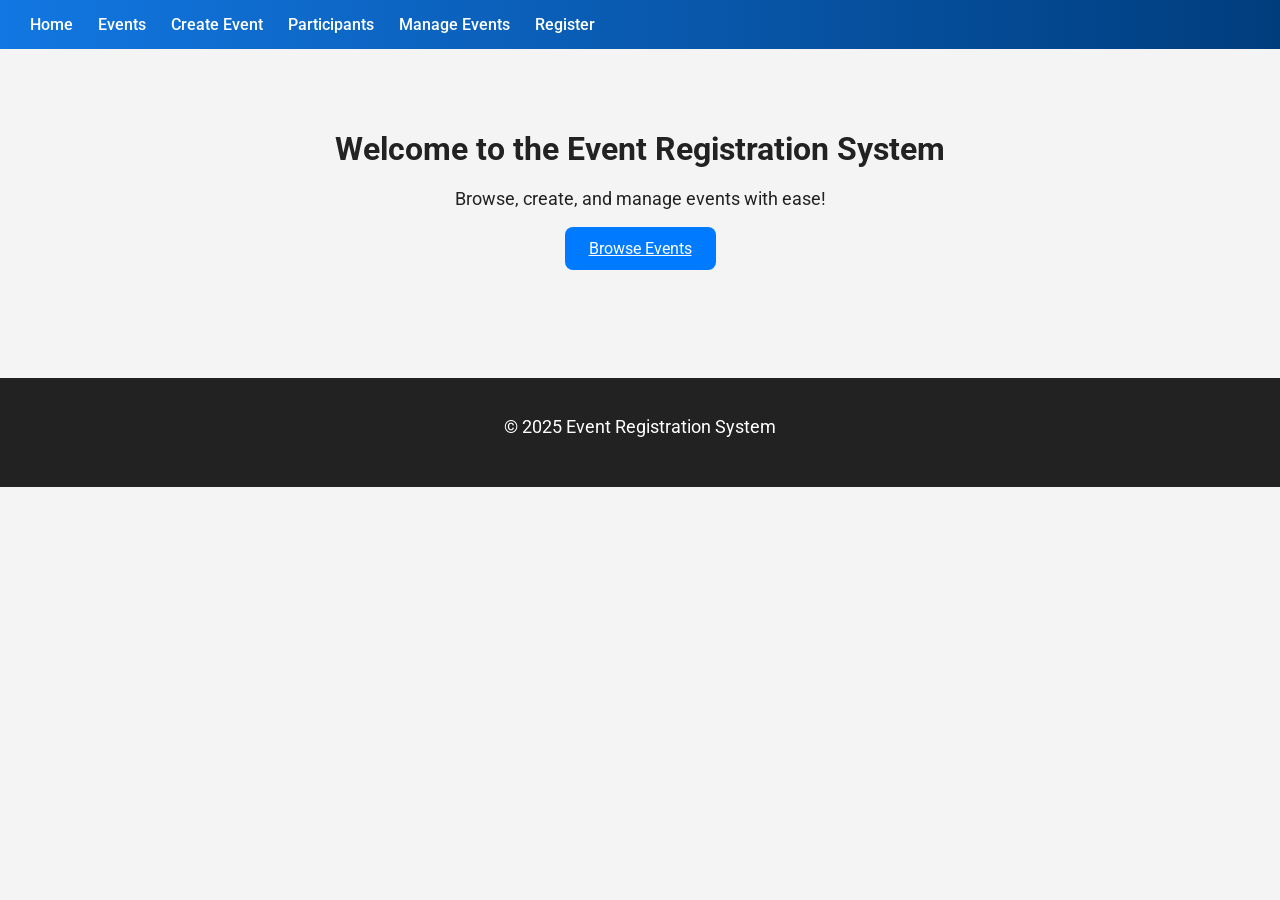
<file: event-registration-system-front/index.html>
<!DOCTYPE html>
<html lang="en">
<head>
  <meta charset="UTF-8">
  <meta name="viewport" content="width=device-width, initial-scale=1.0">
  <title>Event Registration System</title>
  <link rel="stylesheet" href="css/style.css">
  <link href="https://fonts.googleapis.com/css2?family=Roboto&display=swap" rel="stylesheet">
</head>

<body>
  <header>
    
    <nav>
      <ul class="navbar">
        <li><a href="index.html">Home</a></li>
        <li><a href="events.html">Events</a></li>
        <li><a href="create-event.html">Create Event</a></li>
        <li><a href="participants.html">Participants</a></li>
        <li><a href="manage-events.html">Manage Events</a></li>
        <li><a href="register.html">Register</a></li>
      </ul>
    </nav>
  </header>

  <main class="home">
    <h1>Welcome to the Event Registration System</h1>
    <p>Browse, create, and manage events with ease!</p>
    <a href="events.html" class="main-btn">Browse Events</a>
  </main>

  <footer>
    <p>© 2025 Event Registration System</p>
  </footer>
  <script src="js/main.js"></script>

</body>
</html>
</file>
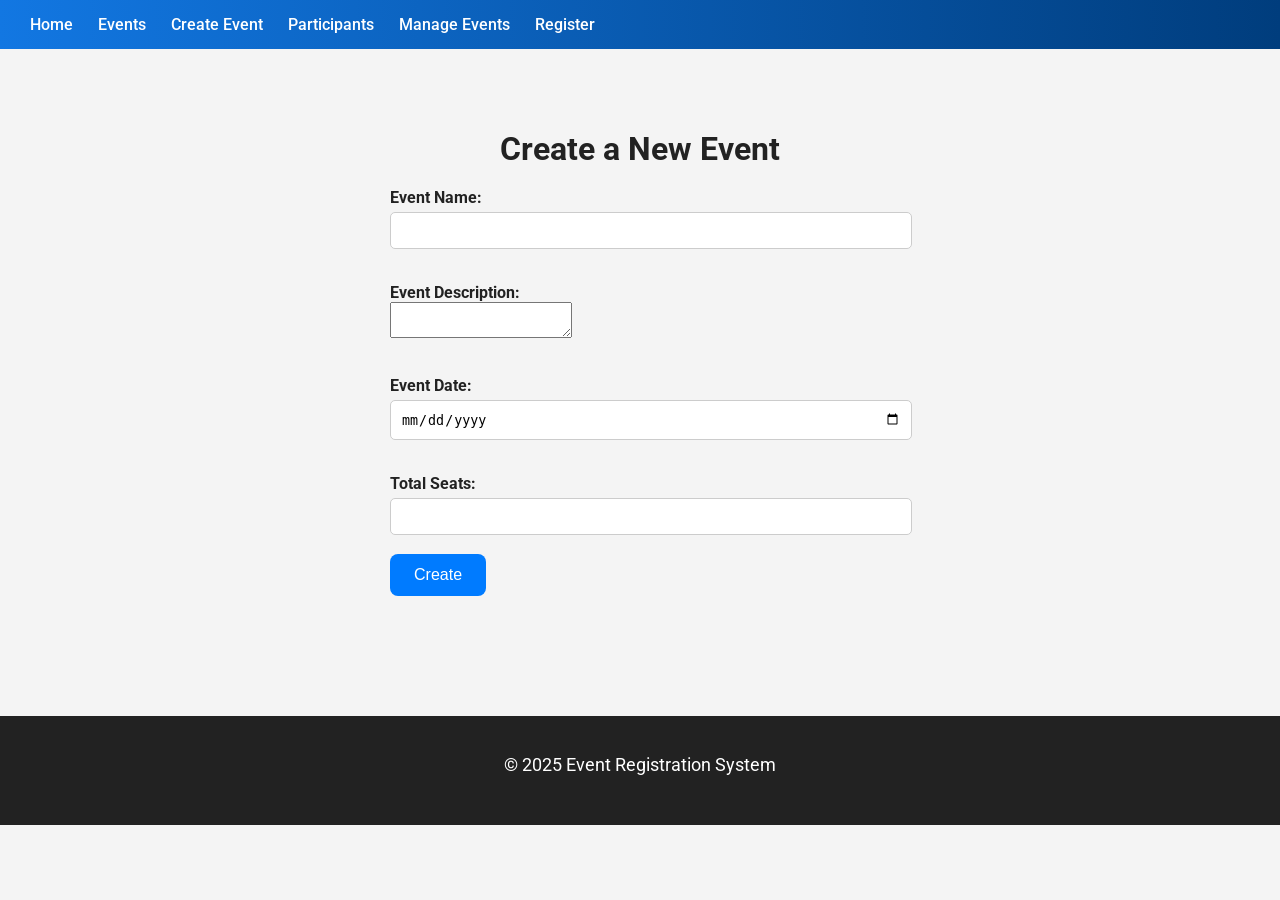
<file: event-registration-system-front/create-event.html>
<!DOCTYPE html>
<html lang="en">
<head>
  <meta charset="UTF-8">
  <meta name="viewport" content="width=device-width, initial-scale=1.0">
  <title>Create Event</title>
  <link rel="stylesheet" href="css/style.css">
  <link href="https://fonts.googleapis.com/css2?family=Roboto&display=swap" rel="stylesheet">
</head>
<body>
  <header>
    
    <nav>
      <ul class="navbar">
        <li><a href="index.html">Home</a></li>
        <li><a href="events.html">Events</a></li>
        <li><a href="create-event.html">Create Event</a></li>
        <li><a href="participants.html">Participants</a></li>
        <li><a href="manage-events.html">Manage Events</a></li>
        <li><a href="register.html">Register</a></li>
      </ul>
    </nav>
  </header>

  <main>
    <h1>Create a New Event</h1>

    <form id="createEventForm">
      <label>Event Name:</label>
      <input type="text" id="title" required><br><br>
    
      <label>Event Description:</label>
      <textarea id="description" required></textarea><br><br>
    
      <label>Event Date:</label>
      <input type="date" id="date" required><br><br>
    
      <label>Total Seats:</label>
      <input type="number" id="totalSeats" required><br><br>
    
      <button type="submit" class="main-btn">Create</button>
    </form>
    
  
  </main>

  <footer>
    <p>© 2025 Event Registration System</p>
  </footer>
  <script>
    document.addEventListener("DOMContentLoaded", function () {
      const form = document.getElementById("createEventForm");
    
      form.addEventListener("submit", function (e) {
        e.preventDefault();
    
        const event = {
          title: document.getElementById("title").value,
          description: document.getElementById("description").value,
          date: document.getElementById("date").value,
          totalSeats: parseInt(document.getElementById("totalSeats").value)
        };
    
        fetch("http://localhost:8081/events", {
          method: "POST",
          headers: { "Content-Type": "application/json" },
          body: JSON.stringify(event)
        })
          .then(res => {
            if (!res.ok) throw new Error("Network response was not ok");
            return res.json();
          })
          .then(data => {
            alert("✅ Event created successfully!");
            window.location.href = "events.html";
          })
          .catch(error => {
            console.error("Error creating event:", error);
            alert("❌ Failed to create event.");
          });
      });
    });
  </script>

</body>
</html>
</file>
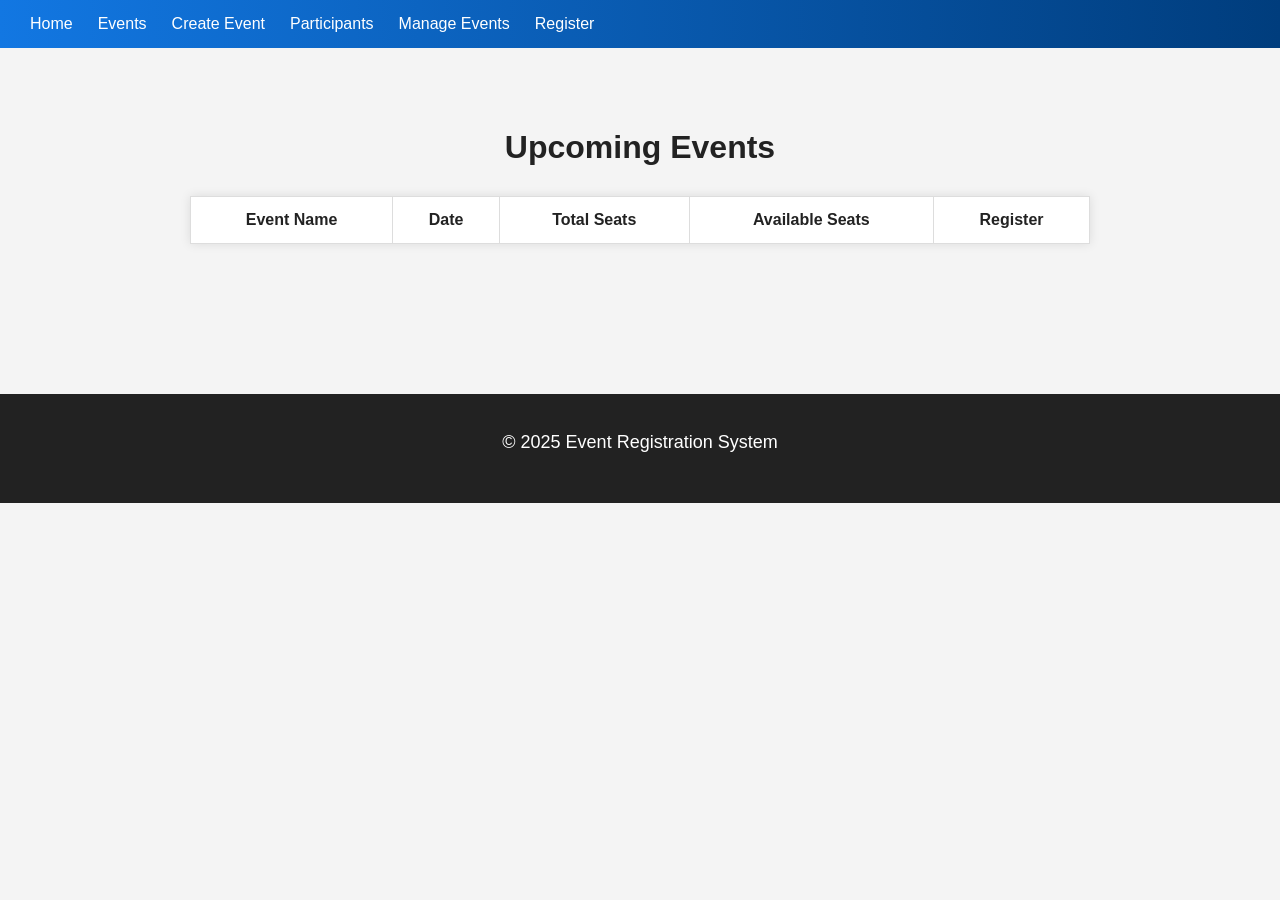
<file: event-registration-system-front/events.html>
<!DOCTYPE html>
<html lang="en">
<head>
  <meta charset="UTF-8">
  <meta name="viewport" content="width=device-width, initial-scale=1.0">
  <title>Upcoming Events</title>
  <link rel="stylesheet" href="css/style.css">
</head>
<body>
  <header>
    
    <nav>
      <ul class="navbar">
        <li><a href="index.html">Home</a></li>
        <li><a href="events.html">Events</a></li>
        <li><a href="create-event.html">Create Event</a></li>
        <li><a href="participants.html">Participants</a></li>
        <li><a href="manage-events.html">Manage Events</a></li>
        <li><a href="register.html">Register</a></li>
      </ul>
    </nav>
  </header>

  <main>
    <h1>Upcoming Events</h1>
    <table>
      <thead>
        <tr>
          <th>Event Name</th>
          <th>Date</th>
          <th>Total Seats</th>
          <th>Available Seats</th>
          <th>Register</th>
        </tr>
      </thead>
      <tbody id="eventTableBody">
        <!-- Dynamic content here -->
        
      </tbody>
    </table>
  </main>

  <footer>
    <p>© 2025 Event Registration System</p>
  </footer>

  <script>
    document.addEventListener("DOMContentLoaded", function () {
      fetch("http://localhost:8081/events")
        .then(response => response.json())
        .then(data => {
          const tableBody = document.querySelector("tbody");
          tableBody.innerHTML = "";
          data.forEach(event => {
            const row = `
              <tr>
                <td>${event.title}</td>
                <td>${event.date}</td>
                <td>${event.totalSeats}</td>
                <td>${event.availableSeats}</td>
                <td><a href="register.html?eventId=${event.id}" class="main-btn">Register</a></td>
              </tr>`;
            tableBody.innerHTML += row;
          });
        })
        .catch(err => console.error("Error loading events:", err));
    });
  </script>

</body>
</html>
</file>
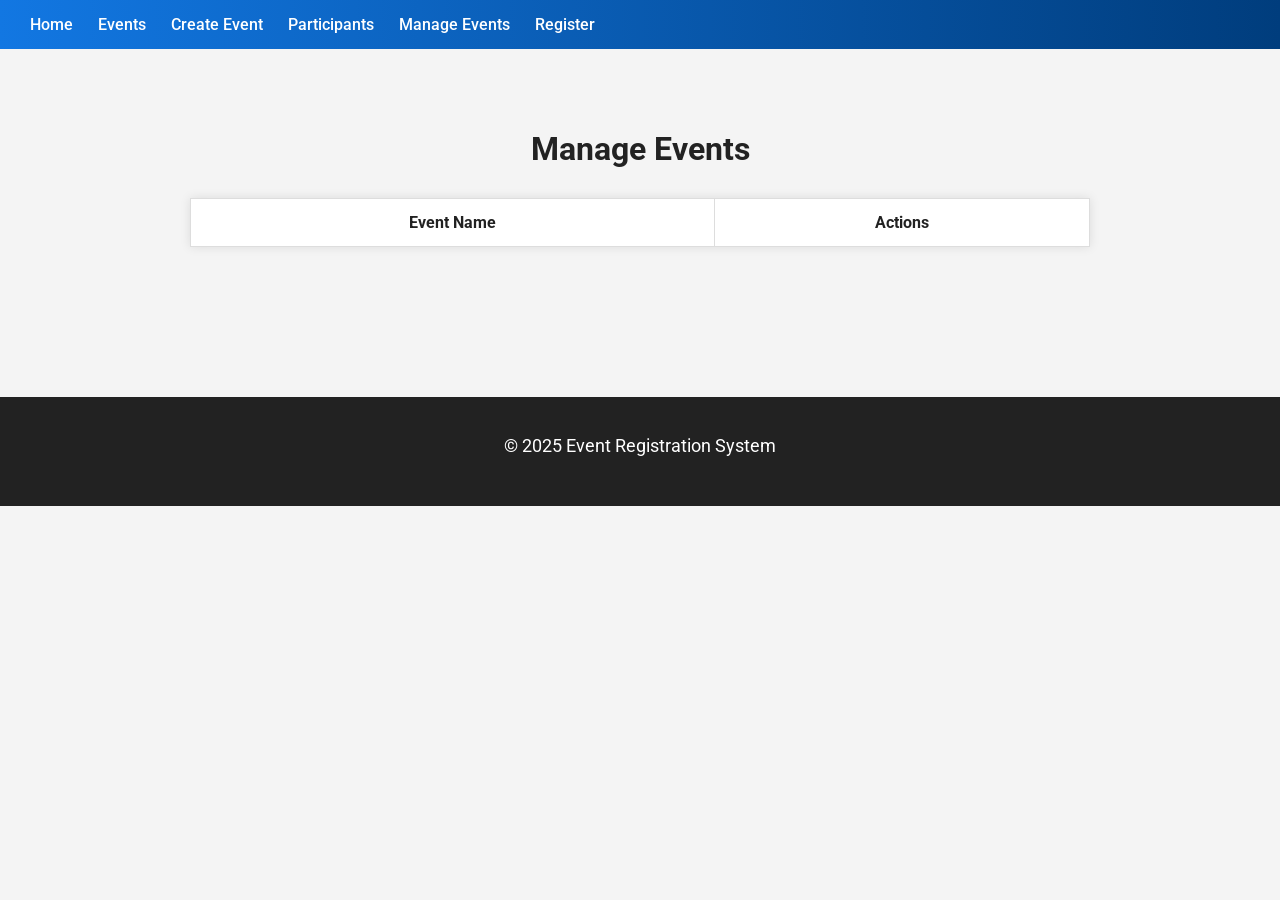
<file: event-registration-system-front/manage-events.html>
<!DOCTYPE html>
<html lang="en">
<head>
  <meta charset="UTF-8">
  <meta name="viewport" content="width=device-width, initial-scale=1.0">
  <title>Manage Events</title>
  <link rel="stylesheet" href="css/style.css">
  <link href="https://fonts.googleapis.com/css2?family=Roboto&display=swap" rel="stylesheet">
</head>
<body>
  <header>
    
    <nav>
      <ul class="navbar">
        <li><a href="index.html">Home</a></li>
        <li><a href="events.html">Events</a></li>
        <li><a href="create-event.html">Create Event</a></li>
        <li><a href="participants.html">Participants</a></li>
        <li><a href="manage-events.html">Manage Events</a></li>
        <li><a href="register.html">Register</a></li>
      </ul>
    </nav>
  </header>

  <main>
    <h1>Manage Events</h1>
  <table>
    <thead>
      <tr>
        <th>Event Name</th>
        <th>Actions</th>
      </tr>
    </thead>
    <tbody id="events-table-body">
      <!-- Rows will be added dynamically here -->
    </tbody>
  </table>
  </main>

  <footer>
    <p>© 2025 Event Registration System</p>
  </footer>
  <script src="js/main.js"></script>

</body>
</html>

<script>
  document.addEventListener('DOMContentLoaded', () => {
    const tableBody = document.querySelector("tbody");
  
    fetch("http://localhost:8081/events")
      .then(response => {
        if (!response.ok) throw new Error("Failed to fetch events");
        return response.json();
      })
      .then(events => {
        tableBody.innerHTML = ''; // Clear the dummy rows
        events.forEach(event => {
          const row = document.createElement("tr");
  
          row.innerHTML = `
            <td>${event.title}</td>
            <td>
              <button onclick="cancelEvent(${event.id})">Cancel</button>
              <button onclick="rescheduleEvent(${event.id})">Reschedule</button>
            </td>
          `;
  
          tableBody.appendChild(row);
        });
      })
      .catch(error => {
        console.error("Error loading events:", error);
      });
  });
  
  function cancelEvent(id) {
    if (!confirm("Are you sure you want to cancel this event?")) return;
  
    fetch(`http://localhost:8081/events/${id}`, {
      method: "DELETE"
    })
      .then(response => {
        if (response.ok) {
          alert("Event cancelled.");
          location.reload(); // Reload to update the table
        } else {
          alert("Failed to cancel event.");
        }
      });
  }
  
  function rescheduleEvent(id) {
    const newDate = prompt("Enter new date (YYYY-MM-DD):");
    if (!newDate) return;
  
    fetch(`http://localhost:8081/events/${id}/reschedule?newDate=${newDate}`, {
      method: "PUT"
    })
      .then(response => {
        if (response.ok) {
          alert("Event rescheduled.");
          location.reload();
        } else {
          alert("Failed to reschedule event.");
        }
      });
  }  
</script>
</file>
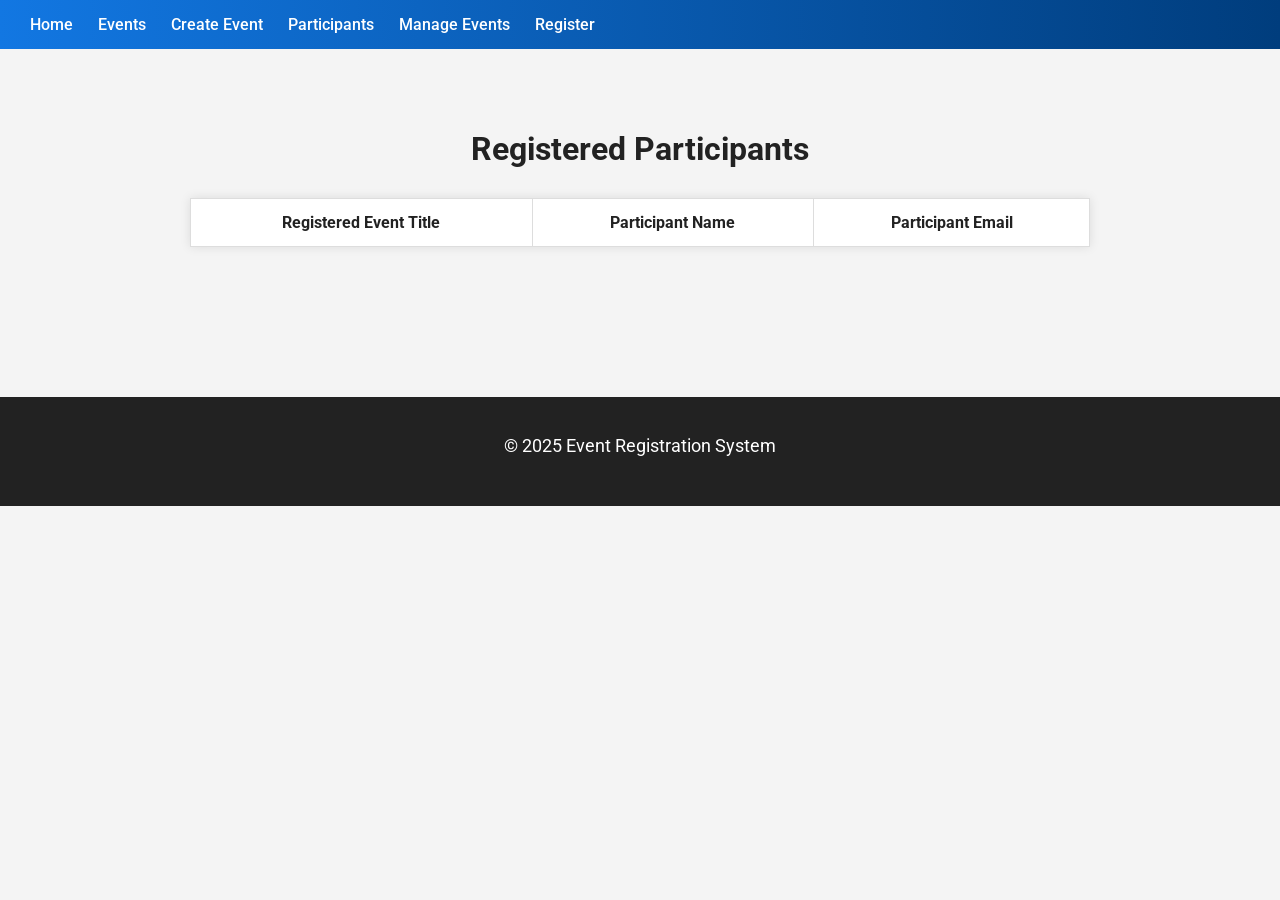
<file: event-registration-system-front/participants.html>
<!DOCTYPE html>
<html lang="en">
<head>
  <meta charset="UTF-8">
  <meta name="viewport" content="width=device-width, initial-scale=1.0">
  <title>Participants</title>
  <link rel="stylesheet" href="css/style.css">
  <link href="https://fonts.googleapis.com/css2?family=Roboto&display=swap" rel="stylesheet">
</head>
<body>
  <header>
    <nav>
      <ul class="navbar">
        <li><a href="index.html">Home</a></li>
        <li><a href="events.html">Events</a></li>
        <li><a href="create-event.html">Create Event</a></li>
        <li><a href="participants.html">Participants</a></li>
        <li><a href="manage-events.html">Manage Events</a></li>
        <li><a href="register.html">Register</a></li>
      </ul>
    </nav>
  </header>

  <main>
    <h1>Registered Participants</h1>
    <table>
      <thead>
        <tr>
          <th>Registered Event Title</th>
          <th>Participant Name</th>
          <th>Participant Email</th>
        </tr>
      </thead>
      <tbody id="participantsTableBody">
        <!-- Dynamic content will be inserted here -->
      </tbody>
    </table>
  </main>

  <footer>
    <p>© 2025 Event Registration System</p>
  </footer>

  <script>
  window.addEventListener('DOMContentLoaded', () => {
    fetch('http://localhost:8082/participants/details')
      .then(response => response.json())
      .then(participants => {
        const tableBody = document.getElementById('participantsTableBody');
        tableBody.innerHTML = '';
        
        participants.forEach(participant => {
          const row = `
            <tr>
              <td>${participant.eventTitle}</td>
              <td>${participant.name}</td>
              <td>${participant.email}</td>
            </tr>`;
          tableBody.innerHTML += row;
        });
      })
      .catch(error => {
        console.error('Error loading participants:', error);
        alert('Failed to load participants. Please try again later.');
      });
  });
</script>
</body>
</html>
</file>
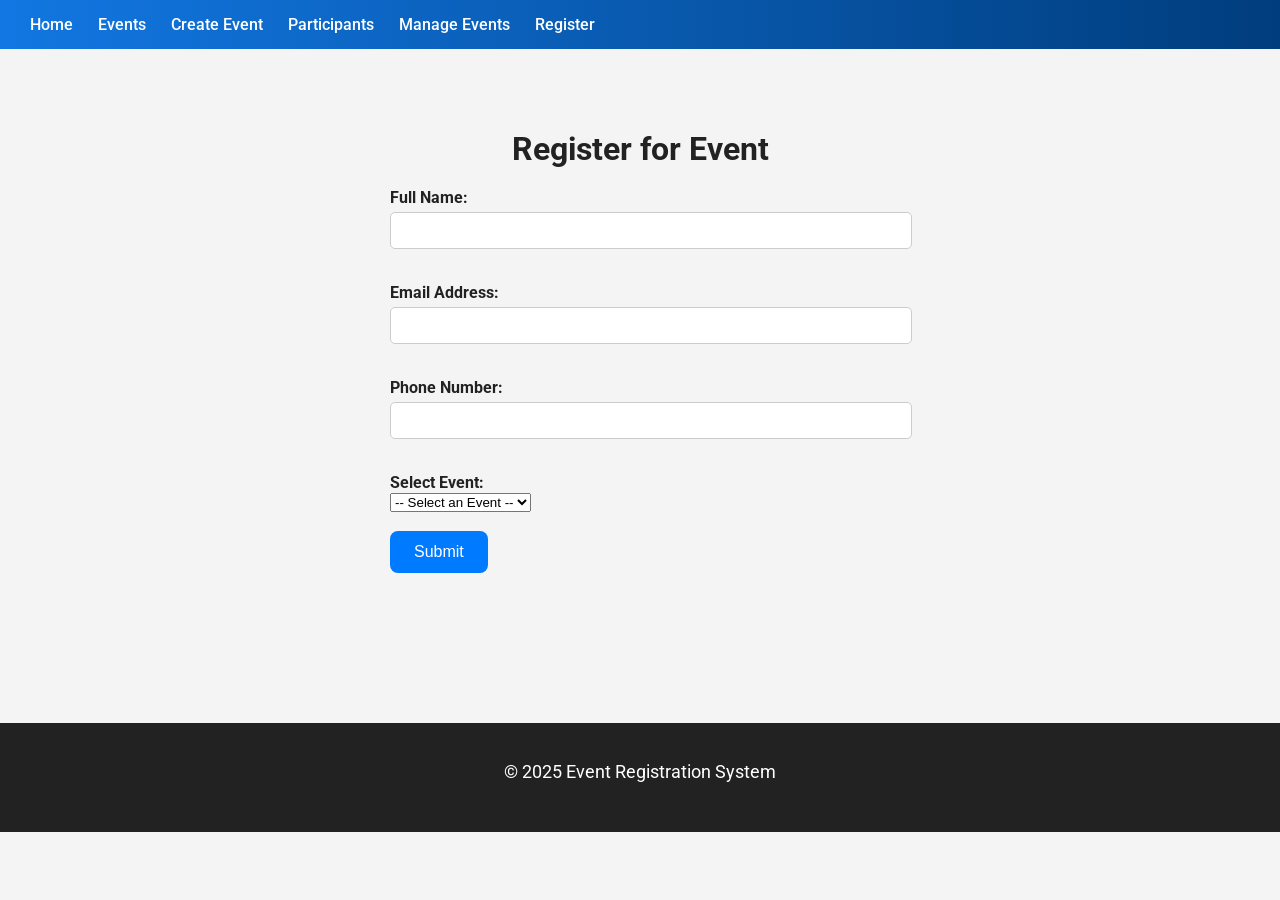
<file: event-registration-system-front/register.html>
<!DOCTYPE html>
<html lang="en">
  <head>
    <meta charset="UTF-8">
    <meta name="viewport" content="width=device-width, initial-scale=1.0">
    <title>Register</title>
    <link rel="stylesheet" href="css/style.css">
    <link href="https://fonts.googleapis.com/css2?family=Roboto&display=swap"
      rel="stylesheet">
  </head>
  <body>
    <header>
      <nav>
        <ul class="navbar">
          <li><a href="index.html">Home</a></li>
        <li><a href="events.html">Events</a></li>
        <li><a href="create-event.html">Create Event</a></li>
        <li><a href="participants.html">Participants</a></li>
        <li><a href="manage-events.html">Manage Events</a></li>
        <li><a href="register.html">Register</a></li>
        </ul>
      </nav>
    </header>

    <main>
      <h1>Register for Event</h1>
      <form id="registration-form">
        <label for="name">Full Name:</label>
        <input type="text" id="name" required><br><br>

        <label for="email">Email Address:</label>
        <input type="email" id="email" required><br><br>

        <label for="phone">Phone Number:</label>
        <input type="text" id="phone" required><br><br>

        <label for="eventId">Select Event:</label>
        <select id="eventId" required>
          <option value>-- Select an Event --</option>
        </select><br><br>

        <button type="submit" class="main-btn">Submit</button>
      </form>

      <p id="confirmation-message"
        style="margin-top:20px; font-weight:bold;"></p>
    </main>

    <footer>
      <p>© 2025 Event Registration System</p>
    </footer>

    <script>
  // 1. Get eventId from URL
  const urlParams = new URLSearchParams(window.location.search);
  const preselectedEventId = urlParams.get("eventId");

  // 2. Load events into dropdown
  window.addEventListener('DOMContentLoaded', () => {
    fetch('http://localhost:8081/events')
      .then(response => response.json())
      .then(events => {
        const eventSelect = document.getElementById('eventId');

        events.forEach(event => {
          const option = document.createElement('option');
          option.value = event.id;
          option.textContent = event.title;

          // Preselect event if it matches URL
          if (preselectedEventId && preselectedEventId === event.id.toString()) {
            option.selected = true;
          }

          eventSelect.appendChild(option);
        });

        // Optional: disable dropdown if eventId came from URL
        if (preselectedEventId) {
          eventSelect.disabled = true;
        }
      })
      .catch(error => {
        console.error('Error loading events:', error);
        alert('Failed to load events. Please try again later.');
      });
  });

  // 3. Handle form submission
  document.getElementById('registration-form').addEventListener('submit', event => {
    event.preventDefault();

    const name = document.getElementById('name').value;
    const email = document.getElementById('email').value;
    const phone = document.getElementById('phone').value;
    const eventId = document.getElementById('eventId').value;

    const participantData = {
      name,
      email,
      phone,
      eventId: parseInt(eventId)
    };

    // Step 1: Add participant
    fetch('http://localhost:8082/participants', {
      method: 'POST',
      headers: {
        'Content-Type': 'application/json'
      },
      body: JSON.stringify(participantData)
    })
      .then(res => {
        if (!res.ok) {
          throw new Error('Something went wrong while submitting the form.');
        }
        return res.json();
      })
      .then(participant => {
        // Step 2: Register participant to event
        return fetch(`http://localhost:8083/registrations?eventId=${eventId}&participantId=${participant.id}`, {
          method: 'POST'
        });
      })
      .then(registrationRes => {
        if (!registrationRes.ok) {
          throw new Error('Failed to register participant to the event.');
        }

        document.getElementById('confirmation-message').textContent = 'Successfully registered for the event!';
        document.getElementById('registration-form').reset();
      })
      .catch(error => {
        console.error('Error during registration:', error);
        document.getElementById('confirmation-message').textContent = 'Failed to register. Please try again later.';
      });
  });
</script>
</body>
</html>
</file>
<file: event-registration-system-front/css/style.css>
body {
  margin: 0;
  font-family: 'Roboto', sans-serif;
  background-color: #f4f4f4;
  color: #222;
}

header {
  background: linear-gradient(to right, #1277e2, #003d7d);
  color: white;
  padding: 15px 30px;
  display: flex;
  justify-content: space-between;
  align-items: center;
}

.navbar {
  list-style: none;
  display: flex;
  gap: 25px;
  margin: 0;
  padding: 0;
}

.navbar li a {
  color: white;
  text-decoration: none;
  font-weight: 500;
  font-size: 16px;
  transition: color 0.3s;
}

.navbar li a:hover {
  color: #ffe600;
}

main {
  padding: 60px 20px;
  max-width: 1000px;
  margin: auto;
  text-align: center;
}

h1 {
  font-size: 32px;
  margin-bottom: 20px;
}

p {
  font-size: 18px;
  margin-bottom: 30px;
}

.main-btn, button {
  background-color: #007bff;
  color: white;
  border: none;
  padding: 12px 24px;
  font-size: 16px;
  border-radius: 8px;
  cursor: pointer;
  transition: background-color 0.3s;
}

.main-btn:hover, button:hover {
  background-color: #0056b3;
}

form {
  max-width: 500px;
  margin: auto;
  text-align: left;
}

form label {
  display: block;
  margin-top: 15px;
  font-weight: bold;
}

form input {
  width: 100%;
  padding: 10px;
  margin-top: 5px;
  border-radius: 5px;
  border: 1px solid #ccc;
}

table {
  width: 90%;
  margin: 30px auto;
  border-collapse: collapse;
  background-color: white;
  box-shadow: 0 0 10px rgba(0,0,0,0.1);
}

th, td {
  padding: 14px;
  border: 1px solid #ddd;
  text-align: center;
}

footer {
  background-color: #222;
  color: white;
  text-align: center;
  padding: 20px;
  margin-top: 60px;
}
</file>
